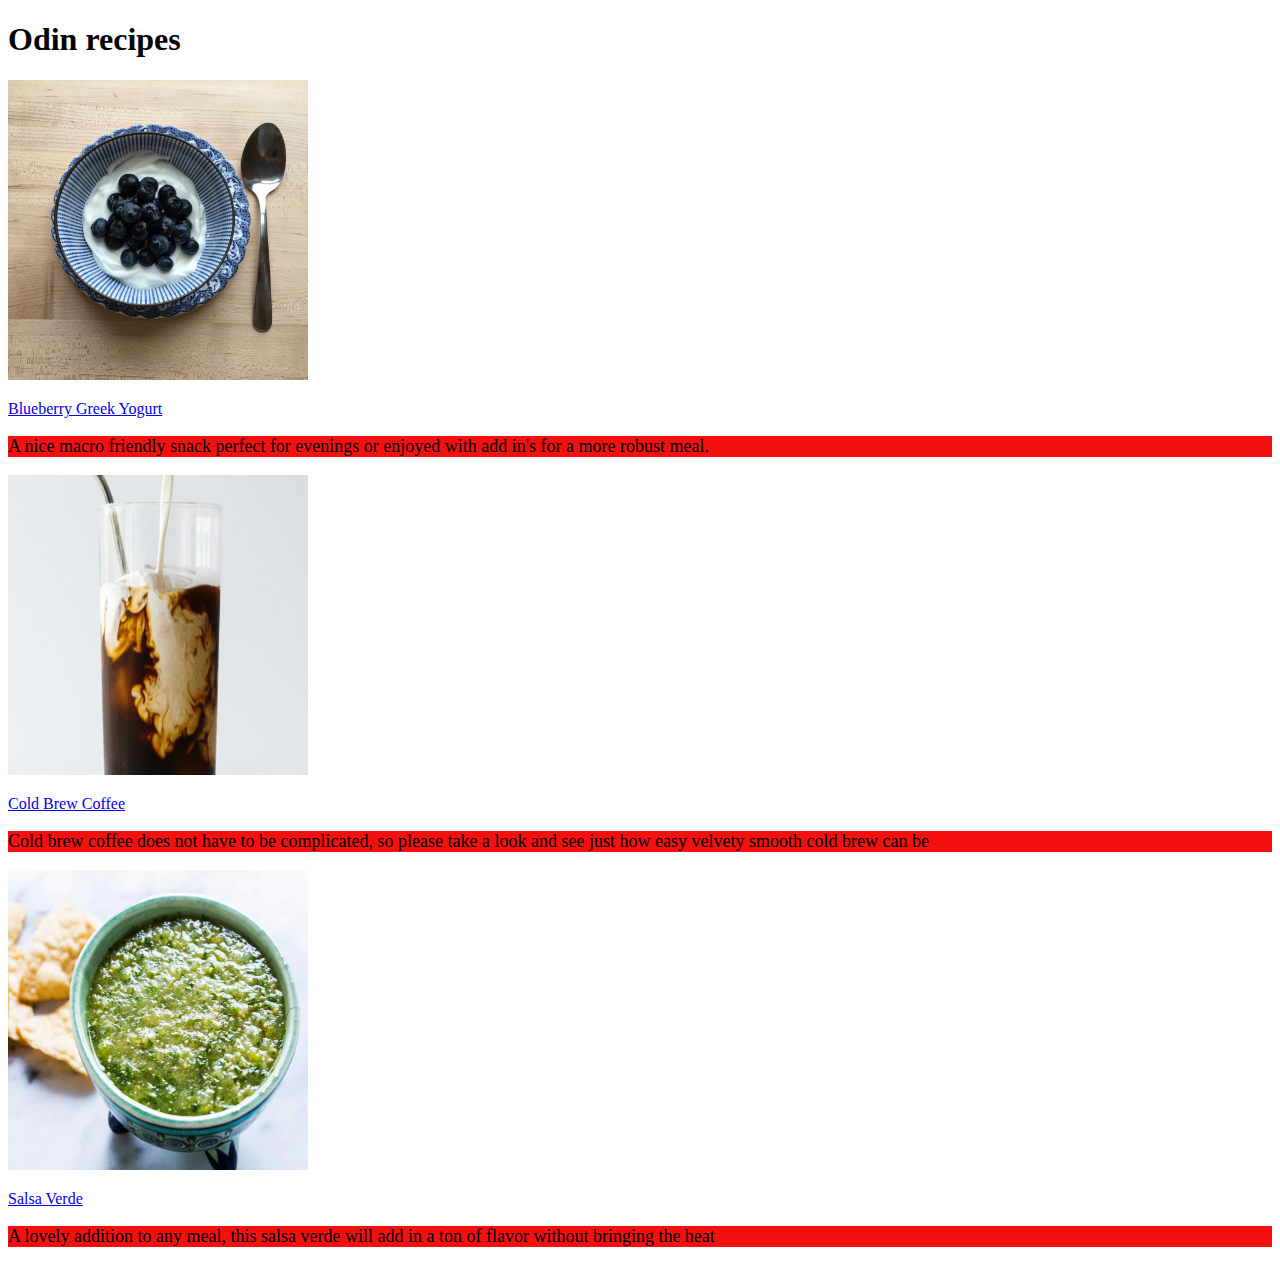
<file: index.html>
<!DOCTYPE html>
<html lang="en">
<head>
    <link rel="stylesheet" href="style.css">
    <title>Recipepage</title>
    <meta charset="UTF-8">
    
</head>


<body>
    <h1>Odin recipes</h1>
    
    <img src="./img/blue.jpg" width="300" height="300"/>
    <P><a href=recipes/blueyoyo.html>Blueberry Greek Yogurt</a></P>
    <p class="intro">A nice macro friendly snack perfect for evenings or enjoyed 
        with add in's for a more robust meal.
    </p>
    
    <img src="./img/coffee.jpg" width="300" height="300"/>
    <P><a href=recipes/coldbrewcoffee.html>Cold Brew Coffee</a></P>
    <P class ="intro">Cold brew coffee does not have to be complicated,
        so please take a look and see just how easy velvety smooth
        cold brew can be
    </P>
    
    <img src="./img/salsaverde.jpg" width="300" height="300"/>
    <P><a href=recipes/salsaverde.html>Salsa Verde</a></P>
    <P class="intro">A lovely addition to any meal, this salsa verde 
        will add in a ton of flavor without bringing the heat
   </P>
</body>
</html>
</file>
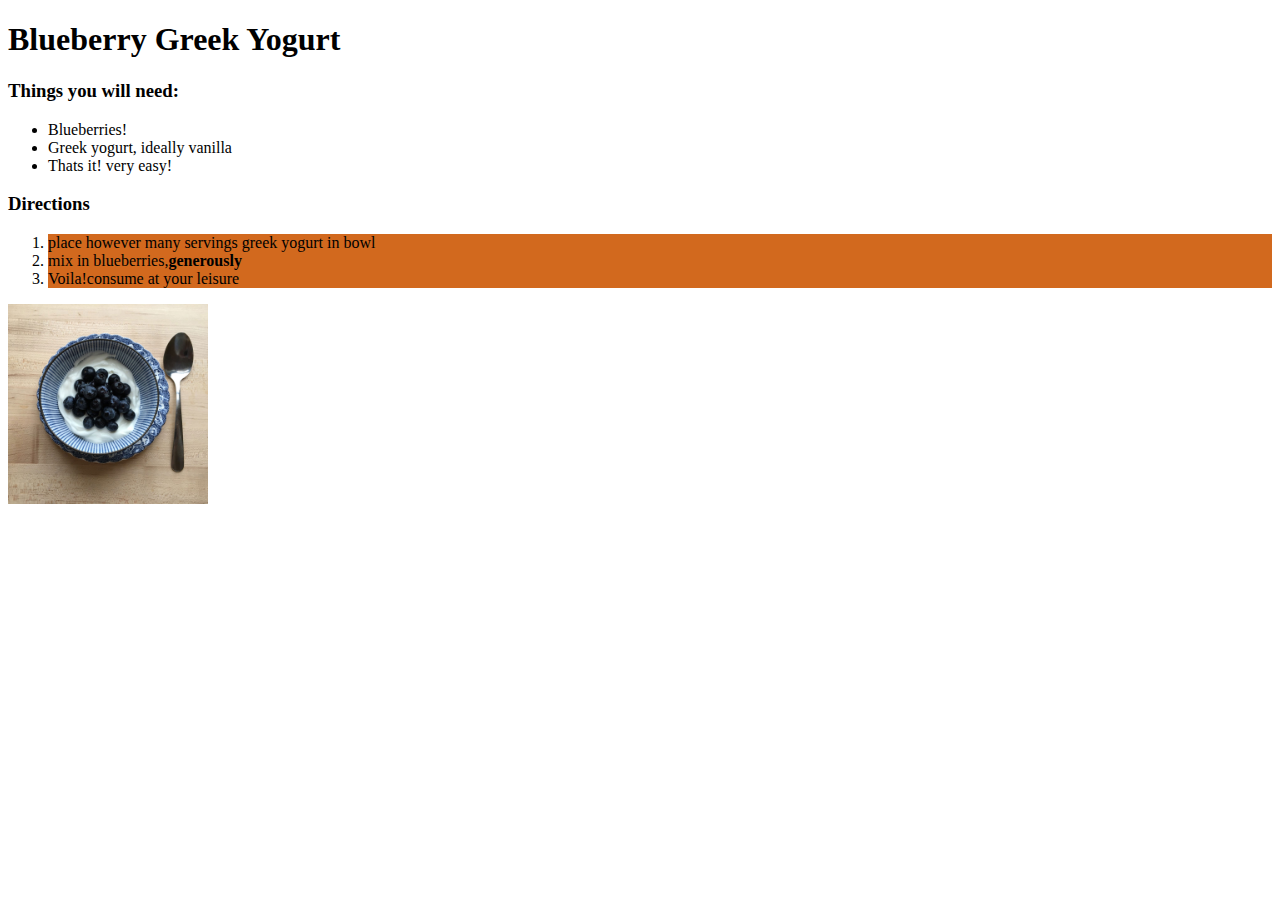
<file: recipes/blueyoyo.html>
<!DOCTYPE html>
<html lang="en">
    <head>
        <title>blueyoyo</title>
        <meta charset="UTF-8">
        <link rel="stylesheet" href="../style.css">

    </head>

    <body>
        <h1>Blueberry Greek Yogurt</h1>
        <p><h3>Things you will need:</h3></p>
        <ul>
            <li>Blueberries!</li>
            <li>Greek yogurt, ideally vanilla</li>
            <li>Thats it! very easy!</li>
            
        </ul>


        <P><h3>Directions</h3></P>
        <ol>
            <li>place however many servings greek yogurt in bowl</li>
            <li>mix in blueberries,<strong>generously</strong></li>
            <li>Voila!consume at your leisure</li>
        </ol>
        <img src="../img/blue.jpg" width="200" height="200"/>
    </body>
</html>
</file>
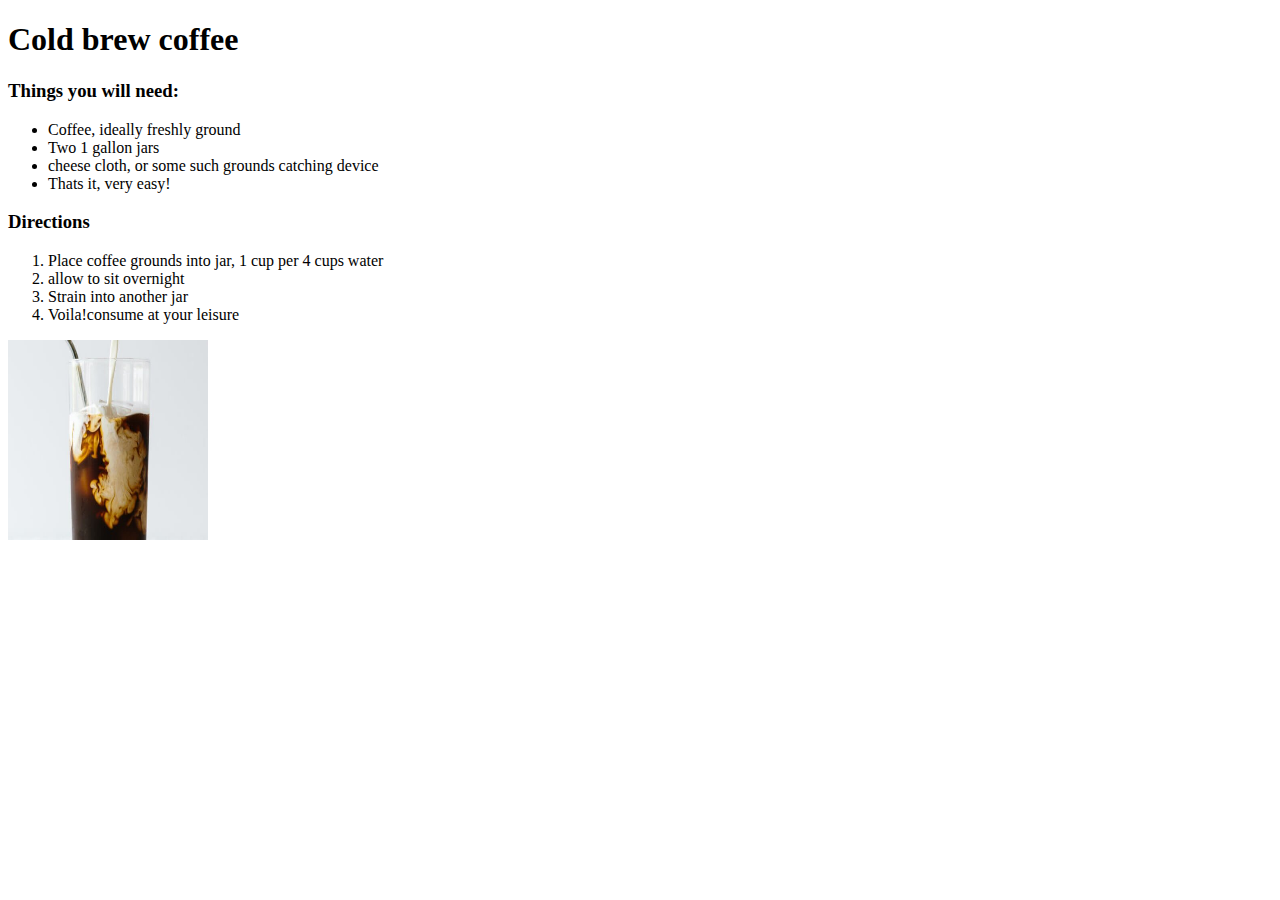
<file: recipes/coldbrewcoffee.html>
<!DOCTYPE html>
<html lang="en">

<head>
    <title>coldbrewcoffee</title>
    <meta charset="UTF-8">
</head>

<body>
    <h1>Cold brew coffee</h1>
    <p><h3>Things you will need:</h3></p>
    <ul>
        <li>Coffee, ideally freshly ground</li>
        <li>Two 1 gallon jars</li>
        <li>cheese cloth, or some such grounds catching device</li>
        <li>Thats it, very easy!</li>
    </ul>
    
    <P><h3>Directions</h3></P>
        <ol>
            <li>Place coffee grounds into jar, 1 cup per 4 cups water</li>
            <li>allow to sit overnight</li>
            <li>Strain into another jar</li>
            <li>Voila!consume at your leisure</li>
        </ol>

        <img src="../img/coffee.jpg"
        width="200" height="200"/>

</body>
</html>
</file>
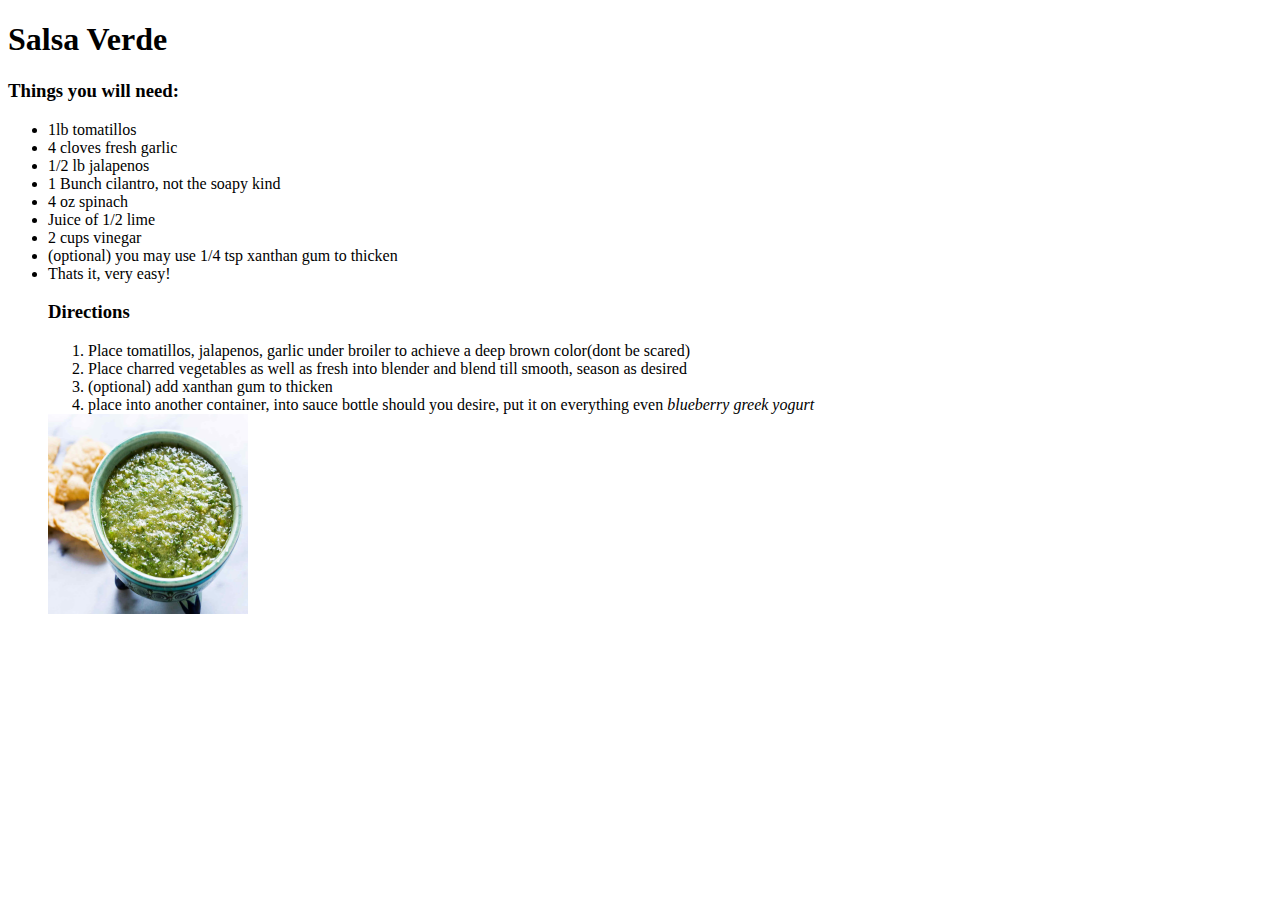
<file: recipes/salsaverde.html>
<!DOCTYPE html>
<html lang="en">
<head>
    <title>salsaverde</title>
    <meta charset="UTF-8">
</head>

<body>
    <h1>Salsa Verde</h1>
    <p><h3>Things you will need:</h3></p>
    <ul>
        <li>1lb tomatillos</li>
        <li> 4 cloves fresh garlic</li>
        <li> 1/2 lb jalapenos</li>
        <li>1 Bunch cilantro, not the soapy kind</li>
        <li>4 oz spinach</li>
        <li>Juice of 1/2 lime</li>
        <li>2 cups vinegar</li>
        <li>(optional) you may use 1/4 tsp xanthan gum to thicken</li>
        <li>Thats it, very easy!</li>


        <P><h3>Directions</h3></P>
        <ol>
            <li>Place tomatillos, jalapenos, garlic under broiler
                to achieve a deep brown color(dont be scared)</li>
            <li>Place charred vegetables as well as fresh into blender
                and blend till smooth, season as desired</li>
            <li>(optional) add xanthan gum to thicken</li>
            <li>place into another container, into sauce bottle
                should you desire, put it on everything even <em>blueberry 
                greek yogurt</em></li>
        </ol>
            <img src="../img/salsaverde.jpg"
            width="200" height="200"/>
</body>

</html>
</file>
<file: style.css>
.intro {
    color: hsl(0, 0%, 0%);
    font-size: large;
    background-color: rgb(245, 16, 16);
    font-family: 'Times New Roman', Times, serif;
}
   ol li {
    background-color: chocolate;

}
</file>
